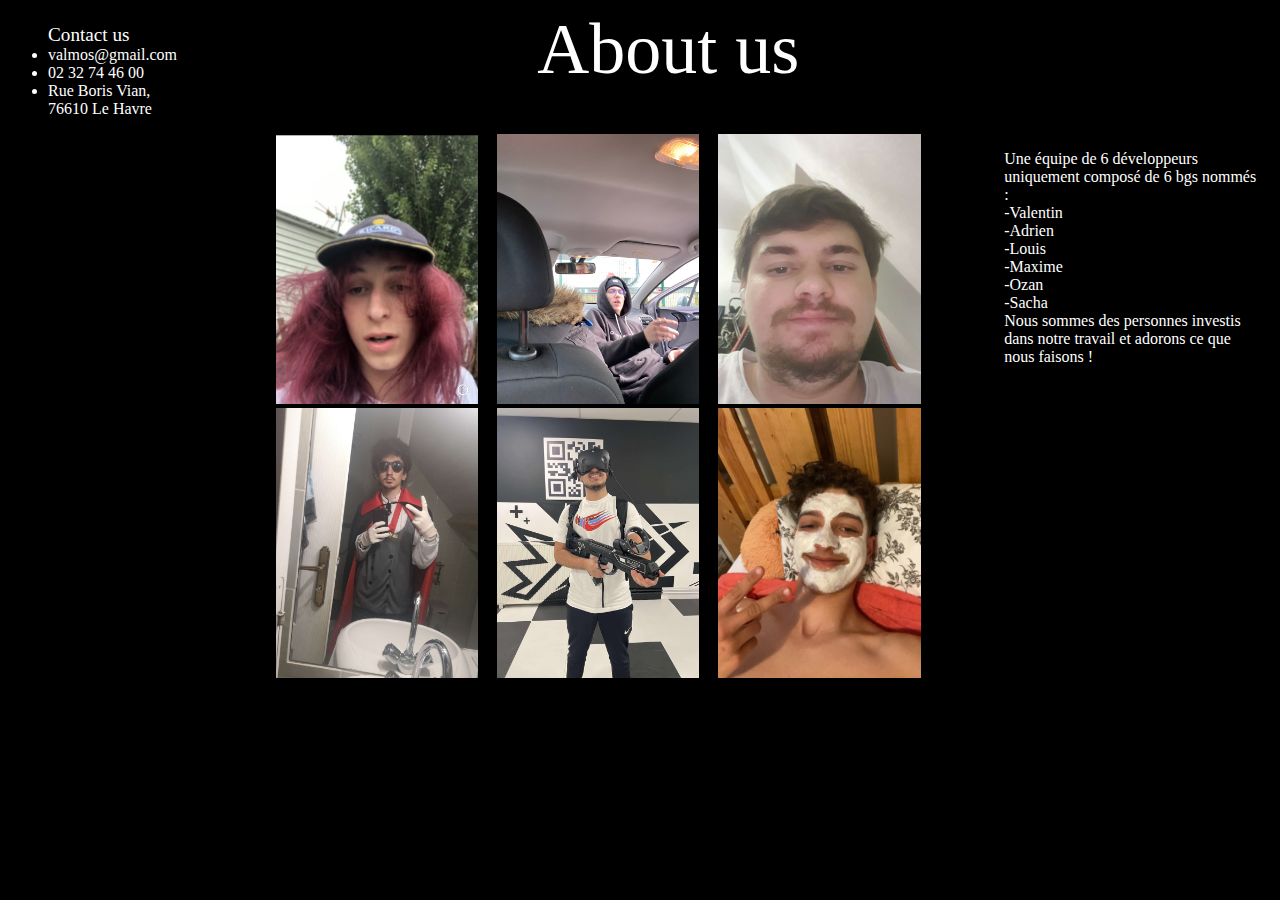
<file: about_us/about_us.html>
<!DOCTYPE html>
<html>
    <head>
		<title>
			Valmos 
		</title>
        <meta charset="utf-8">
        <meta name="Author" content="Sacha Baltide"  >
        <link rel="stylesheet" type="text/css" href="css_abouts_us.css" >
	</head>
    <body>
        <div id="div_regroup">
            <nav id="colonne">
                <ul><big>Contact us</big>
                    <li>valmos@gmail.com</li>
                    <li> 02 32 74 46 00</li>
                    <li>Rue Boris Vian, 76610 Le Havre </li>
                </ul>
            </nav>
            <div>
                About us
            </div>
        </div>
        <aside>
            <p>Une équipe de 6 développeurs uniquement composé de 6 bgs nommés :
                <br>-Valentin
                <br>-Adrien
                <br>-Louis
                <br>-Maxime
                <br>-Ozan
	    	<br>-Sacha
                <br>
                Nous sommes des personnes investis dans notre travail et adorons ce que nous faisons ! 
            </p>
        </aside>
        <section class="centre">
            <img src="valentin_avec_des_cheveux_omg.png">
            <img src="acrien.png">
            <img src="goat.png">
            <img src="mage_max.png">
            <img src="bot_ozan.png">        
            <img src="dieu.png">
            
        </section>

    </body>
</html>
</file>
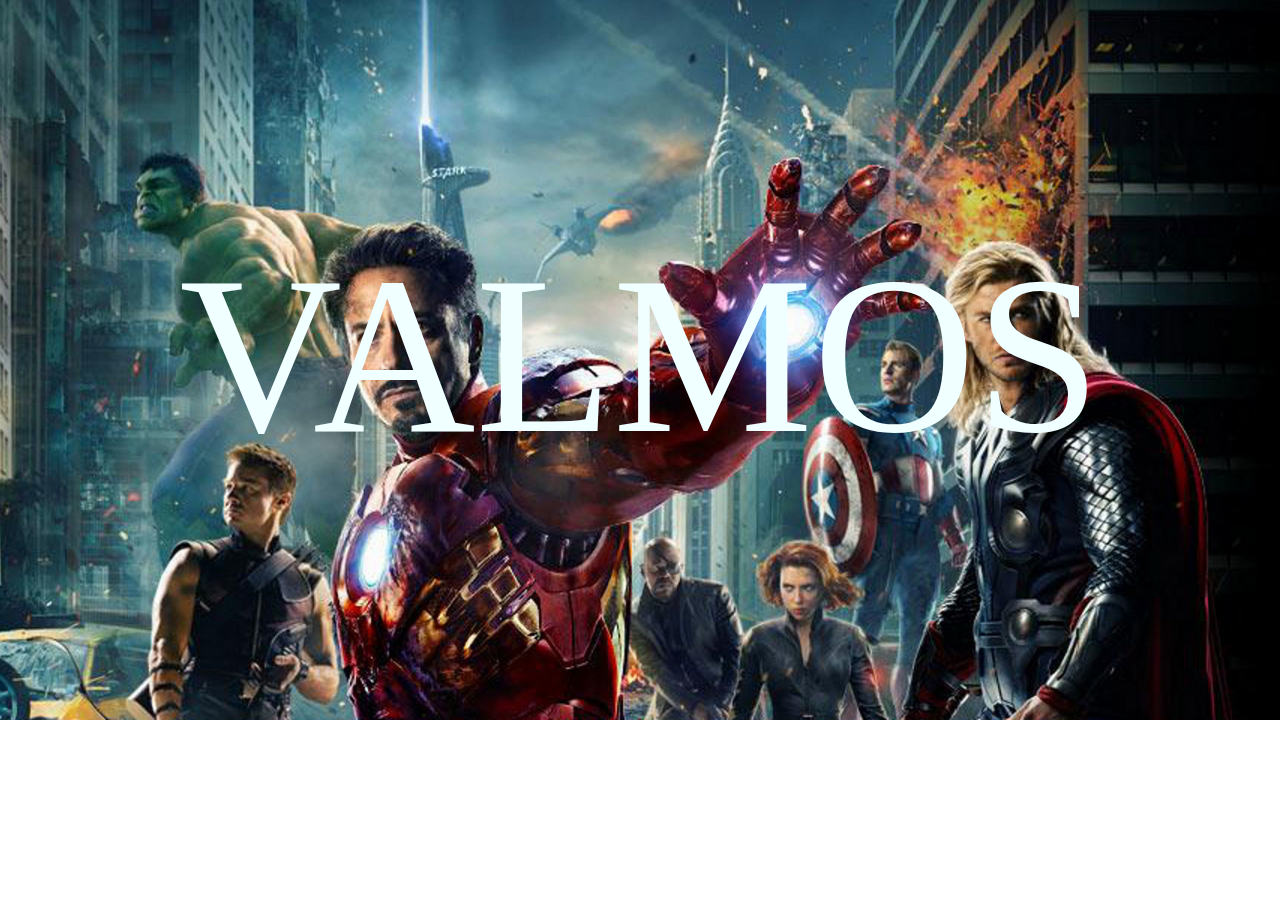
<file: acceuil/acceuil.html>
<!DOCTYPE html>
<html lang="fr">
	<head>
        <meta charset="utf-8" > 
		<title>
			DS WEB
		</title>
        <meta name="Author" lang="fr" content="Maxime Galmant" >
        <meta name="viewport" content="initial-scale=1.0, maximum-scale=1.0, user-scalable=no">
        <link rel="stylesheet" href="acceuil.css" media="all" type="text/css">
    </head>

	<body>
        <p> VALMOS </p>
	</body>
</html>
</file>
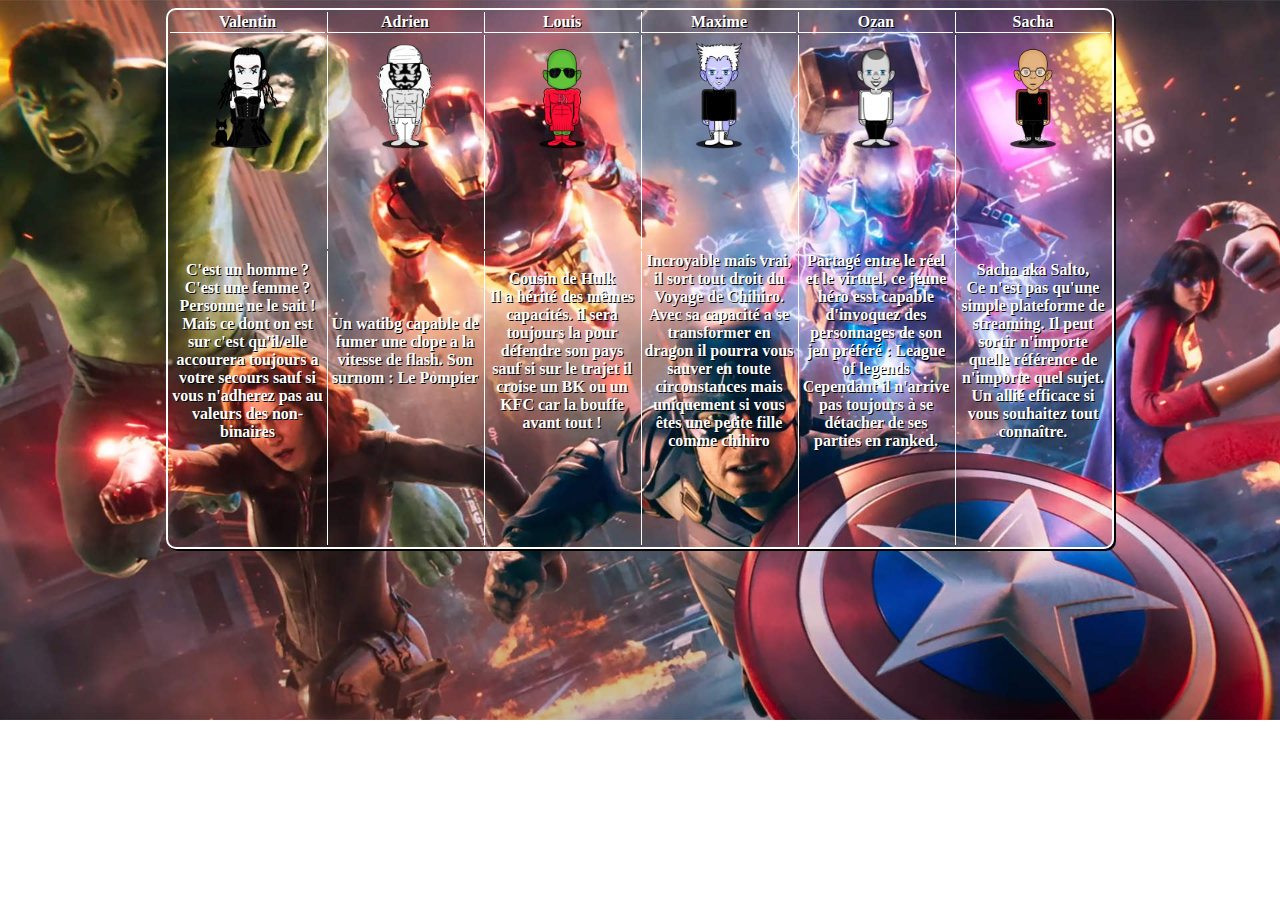
<file: avatartab/avatartab.html>
<!DOCTYPE html>
<html >
	<head>
		<meta charset="utf-8">
        <meta name="Author" content="Sacha Baltide"  >
        <link rel="stylesheet" type="text/css" href="avatartab.css" >
	</head>
	<header>

	</header>
	
	<body >
		<table>
			<tbody>
				<tr>
					<th>Valentin</th>
					<th class="colonne">Adrien</th>
					<th class="colonne">Louis </th>
					<th class="colonne">Maxime</th>
					<th class="colonne">Ozan</th>
					<th class="colonne">Sacha</th>
					
				</tr>
				<tr>
					<td class="colonne1"><img src="Valentin.png"></td>
					<td class="avatar"><img src="adrien.png"></td>
					<td class="avatar"><img src="louis.png"></td>
					<td class="avatar"><img src="Maxime.png"></td>
					<td class="avatar"><img src="Ozan.png"></td>
					<td class="avatar"><img src="Sachatte.png"></td>
					
				</tr>
				<tr>
					<td class="colonne1">C'est un homme ? C'est une femme ? Personne ne le sait ! Mais ce dont on est sur c'est qu'il/elle accourera toujours a votre secours sauf si vous n'adherez pas au valeurs des non-binaires</td>
					<td class="colonne">Un watibg capable de fumer une clope a la vitesse de flash. Son surnom : Le Pompier</td>
					<td class="colonne">Cousin de Hulk <br> Il a hérité des mêmes capacités. il sera toujours la pour défendre son pays sauf si sur le trajet il croise un BK ou un KFC car la bouffe avant tout ! </td>
					<td class="colonne">Incroyable mais vrai, il sort tout droit du Voyage de Chihiro. Avec sa capacité a se transformer en dragon il pourra vous sauver en toute circonstances mais uniquement si vous êtes une petite fille comme chihiro</td>
					<td class="colonne">Partagé entre le réel et le virtuel, ce jeune héro esst capable d'invoquez des personnages de son jeu préféré : League of legends<br> Cependant il n'arrive pas toujours à se détacher de ses parties en ranked.</td>
					<td class="colonne">Sacha aka Salto, <br> Ce n'est pas qu'une simple plateforme de streaming. Il peut sortir n'importe quelle référence de n'importe quel sujet. Un allié efficace si vous souhaitez tout connaître. </td>
				</tr>
			</tbody>
		</table>
	</body>
	<footer>

	</footer>
</html>
</file>
<file: about_us/css_abouts_us.css>
nav{
    color: white;
    background-color: black;
    float: left;
    width: 150px;
}
section.centre{
    margin-left: 150px;
}
img{
    width: 20%;
    height: 50%;
    margin-left: 15px;
}
#div_regroup{
    display: flex;
}
div div{
    font-size: 72px;
    text-align: center;
    margin-left: 30%;
    color: white;
}
body{
    background-color: black
}
aside{
    color: white;
    width: 20%;
    float: right;
    margin-right: 15px;
}
section.centre{
    margin-left: 20%;
}
</file>
<file: acceuil/acceuil.css>
body{
    background-image: url("marvel.jpg");
    background-size: cover;
    background-repeat: no-repeat;
    color: azure;
}
p{
    text-align: center;
    font-size: 25vh;
}
</file>
<file: avatartab/avatartab.css>
html{
	color: white;
	font-weight: bold;
	text-shadow: 1px 1px black;
}
table{
	margin: auto;
	border-width: 2px; 
	border-color: white;
	border-style: solid;
	width: 75%;
	height: 500px;
	box-shadow: 2px 2px black;
	border-radius: 10px ;
}

body{
	background-image: url('marvel.jpg');
	background-repeat: no-repeat;
	background-size: 100%;
}


th{
	border-bottom: 1px solid;
	width:16%;
	
}
th.colonne {
	
	border-left: 1px solid;
	height: 15%;
	

}
.colonne1{
	padding-bottom: 10%;
}
td.colonne{
	border-left: 1px solid;
	padding-bottom: 10%;
}

td.avatar{
	border-left: 1px solid;
	padding-bottom: 10%;
}
img{
	width:75%
}
td{
	text-align: center;
	
}

nav ul {
	list-style:none;
	padding:0px;
	margin:0px;
} /*pas de marge, pas de puce*/
    
nav ul li {
	float:left;
	padding:0px;
	margin:0px;p
	adding-right:20px;
} /*menu horizontal, espace séparateur 20px*/ 
    
nav ul li ul {
	margin:0px; 
	padding:0px; 
	position:absolute; 
	float:none; display:none;
} /*pas d'affichage de sous-menu*/
    
nav ul li:hover ul {
	display:block;
}  /*élément menu survolé : afficher sous-menu, vertical*/
    
nav ul li ul li { 
	margin:0px; 
	padding:0px; 
	float:none;
} /*élément sous-menu vertical*/ 
    
nav ul li ul li a {
	width:150px; 
	display:block;
} /*lien sous-menu : largeur élément 150px*/
</file>
